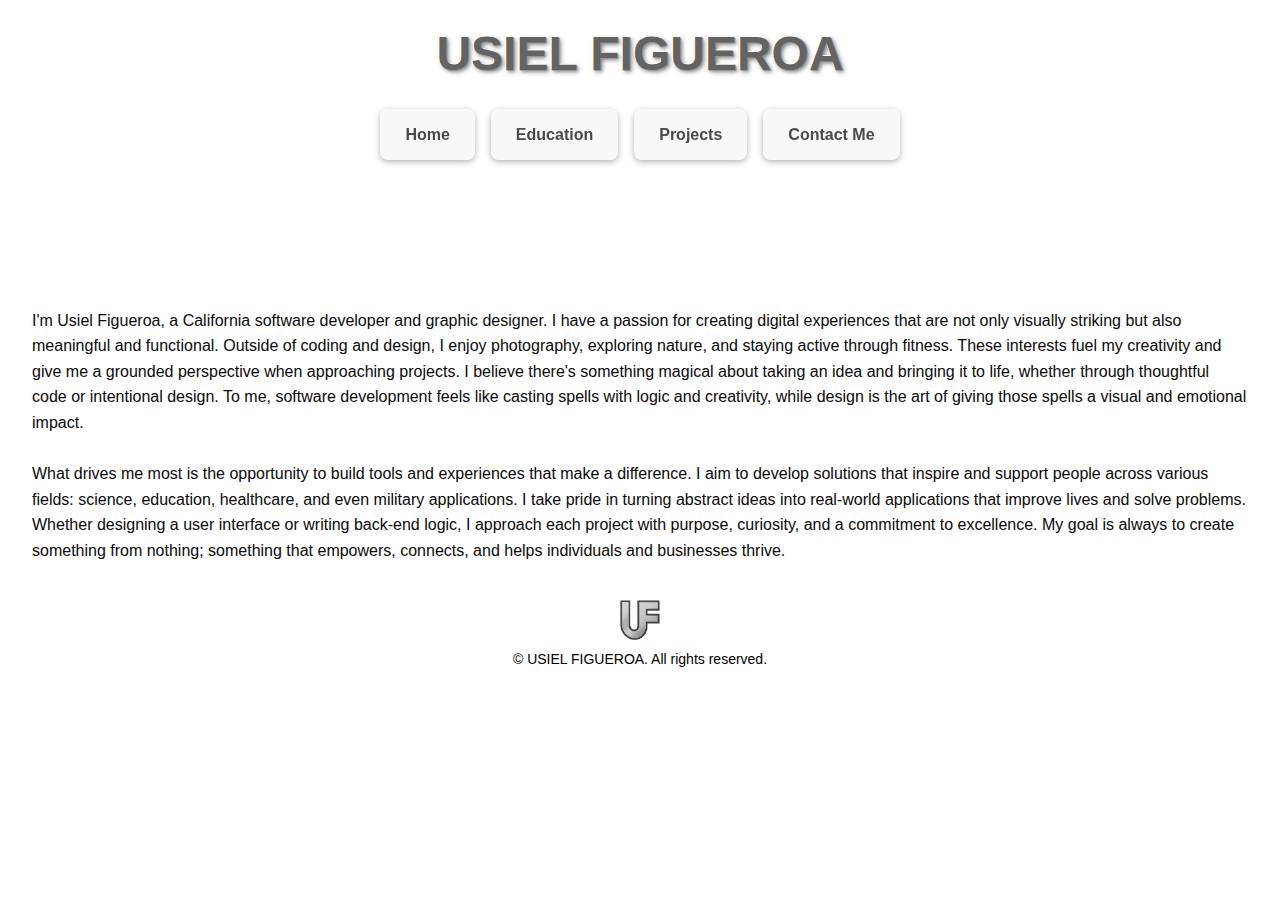
<file: index.html>
<!DOCTYPE html>
<html lang="en">
<head>
  <!-- 
    Title: Usiel Figueroa - index page
    Description: The profile web site allows visitors to contact me: Usiel Figueroa and view my resume and professional profile.
    Author: Usiel Figueroa
    Last Updated: 2025-08-01
  -->

  <!-- Meta & Page Setup -->
    <meta charset="UTF-8" />
  <meta name="viewport" content="width=device-width, initial-scale=1.0" />
  <meta name="description" content="Contact Usiel Figueroa, view his resume, GitHub, and LinkedIn. Software Developer with expertise in Python, Java, HTML/CSS, and more." />
  <meta name="author" content="Usiel Figueroa" />
  <meta name="robots" content="index, follow" />
  <meta property="og:title" content="Usiel Figueroa | Contact" />
  <meta property="og:description" content="Get in touch with Usiel Figueroa or download his resume." />
  <meta property="og:image" content="images/UsielHeadShot.jpg" />
  <meta property="og:type" content="website" />
  <meta property="og:url" content="https://usiel-figueroa.github.io/Usiel-profile-site/index.html" />
  <meta name="viewport" content="width=device-width, initial-scale=1.0" />
  <title>Usiel Figueroa | Software Developer & Designer</title>
  

  <!-- Link to external CSS -->
  <link rel="stylesheet" href="css/styles.css" />
</head>
<body>

  <!-- ===== HEADER ===== -->
  <header>
    <h1>Usiel Figueroa</h1>
  </header>

  <!-- ===== NAVIGATION ===== -->
  <nav>
    <a href="index.html">Home</a>
    <a href="education.html">Education</a>
    <a href="projects.html">Projects</a>
    <a href="contact.html">Contact Me</a>
  </nav>

  <!-- ===== ANIMATED TITLE / SUBTITLE ===== -->
  <div class="subtitle">
    <!-- Left slide: Typewriter animation for "Software Developer" -->
    <span class="left-slide typewriter">
      <span style="--i:0">S</span><span style="--i:1">o</span><span style="--i:2">f</span><span style="--i:3">t</span><span style="--i:4">w</span><span style="--i:5">a</span><span style="--i:6">r</span><span style="--i:7">e</span>
      &nbsp;
      <span style="--i:8">D</span><span style="--i:9">e</span><span style="--i:10">v</span><span style="--i:11">e</span><span style="--i:12">l</span><span style="--i:13">o</span><span style="--i:14">p</span><span style="--i:15">e</span><span style="--i:16">r</span>
    </span>

    <!-- Ampersand separator -->
    <span class="ampersand">&</span>

    <!-- Right slide: Color-cycling animation for "Graphic Designer" -->
    <span class="right-slide color-cycle">
      <span style="--i:0">G</span><span style="--i:1">r</span><span style="--i:2">a</span><span style="--i:3">p</span><span style="--i:4">h</span><span style="--i:5">i</span><span style="--i:6">c</span>
      &nbsp;
      <span style="--i:7">D</span><span style="--i:8">e</span><span style="--i:9">s</span><span style="--i:10">i</span><span style="--i:11">g</span><span style="--i:12">n</span><span style="--i:13">e</span><span style="--i:14">r</span>
    </span>
  </div>

  <!-- ===== MAIN CONTENT ===== -->
  <main>
    <p>I'm Usiel Figueroa, a California software developer and graphic designer. I have a passion for creating digital experiences that are not only visually striking but also meaningful and functional. Outside of coding and design, I enjoy photography, exploring nature, and staying active through fitness. These interests fuel my creativity and give me a grounded perspective when approaching projects. I believe there's something magical about taking an idea and bringing it to life, whether through thoughtful code or intentional design. To me, software development feels like casting spells with logic and creativity, while design is the art of giving those spells a visual and emotional impact.</p>
    <br>
    <p>What drives me most is the opportunity to build tools and experiences that make a difference. I aim to develop solutions that inspire and support people across various fields: science, education, healthcare, and even military applications. I take pride in turning abstract ideas into real-world applications that improve lives and solve problems. Whether designing a user interface or writing back-end logic, I approach each project with purpose, curiosity, and a commitment to excellence. My goal is always to create something from nothing; something that empowers, connects, and helps individuals and businesses thrive.</p>
  </main>

  <!-- ===== TYPEWRITER STOP SCRIPT ===== -->
  <script>
    // Stop animation after 4 seconds (optional cleanup)
    setTimeout(() => {
      document.body.classList.add('anim-stop');
    }, 4000);
  </script>

  <!-- ===== FOOTER ===== -->
  <footer>
    <div class="footer-content">
      <img src="images/UF_Logo1.png" alt="Usiel Figueroa Logo" />
      <p>© USIEL FIGUEROA. All rights reserved.</p>
    </div>
  </footer>

</body>
</html>
</file>
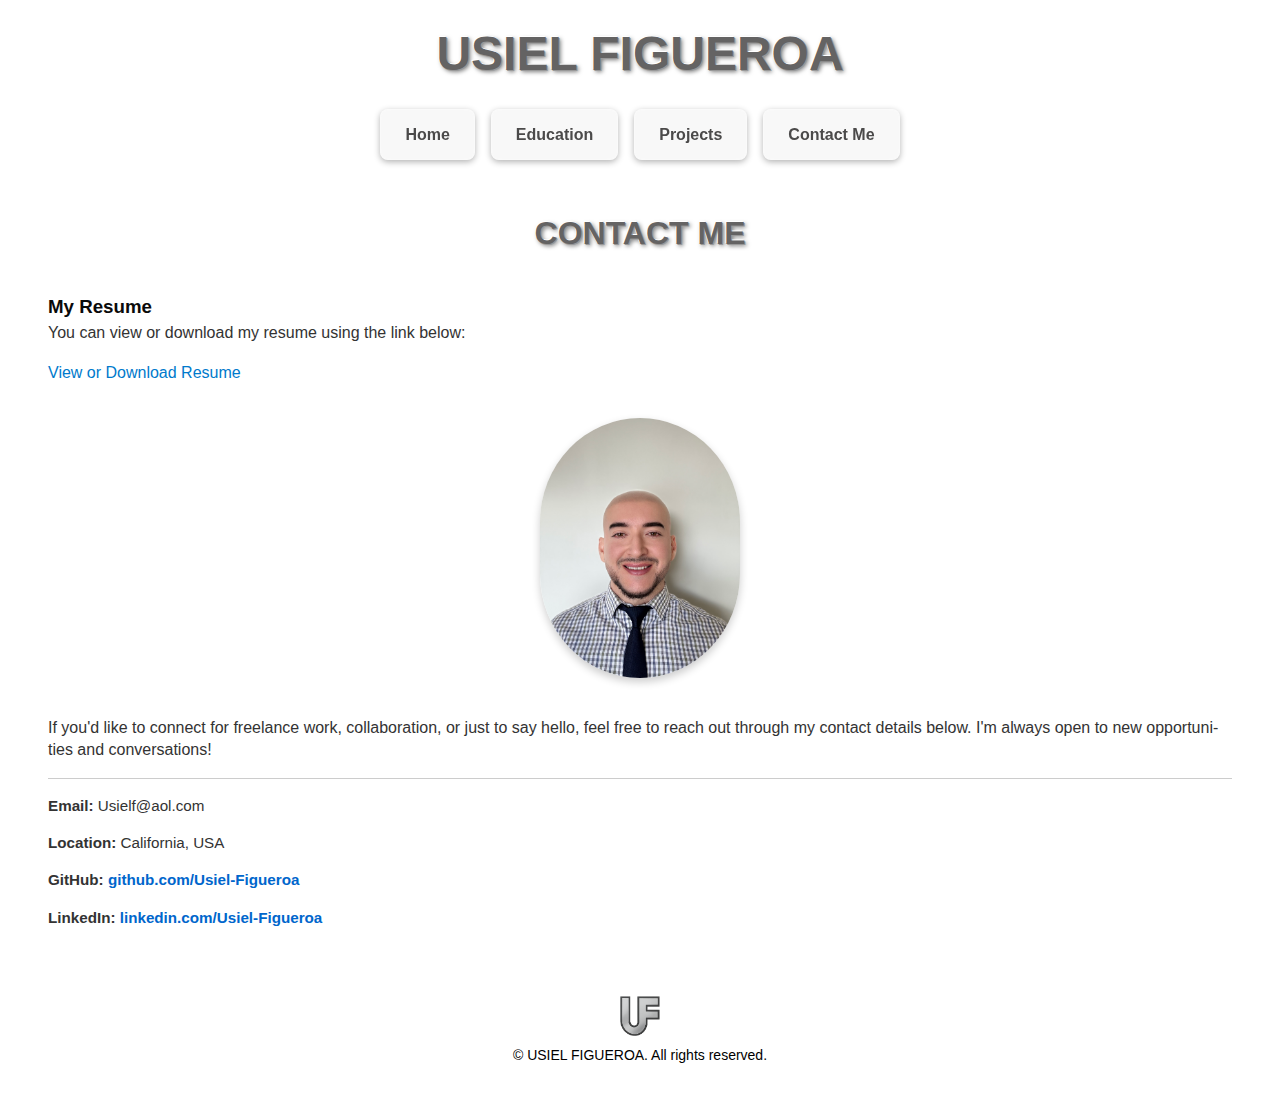
<file: contact.html>
<!DOCTYPE html>
<html lang="en">
<head>
    <!--
    Title: Usiel Figueroa - Contact Page
    Description: Portfolio of academic and professional projects by Usiel Figueroa.
    Author: Usiel Figueroa
    Last Updated: 2025-07-27
  -->
  <!-- Meta Tags for SEO and Accessibility -->
  <meta charset="UTF-8" />
  <meta name="viewport" content="width=device-width, initial-scale=1.0" />
  <meta name="description" content="Contact Usiel Figueroa - Software Developer skilled in Java, Python, DevOps, and Web Development. Based in California. Explore resume and connect.">
  <meta name="author" content="Usiel Figueroa" />
  <meta name="keywords" content="Usiel Figueroa, Software Developer, DevOps, Java, Python, Resume, Contact, GitHub, LinkedIn" />
  <meta name="robots" content="index, follow" />

  <!-- Open Graph Tags for Social Sharing -->
  <meta property="og:title" content="Usiel Figueroa | Contact" />
  <meta property="og:description" content="Connect with Usiel Figueroa for software development opportunities, collaborations, or freelance work." />
  <meta property="og:image" content="images/UsielHeadShot.jpg" />
  <meta property="og:url" content="https://usiel-figueroa.github.io/Usiel-profile-site/contact.html" />
  <meta property="og:type" content="website" />

  <!-- Twitter Card -->
  <meta name="twitter:card" content="summary_large_image" />
  <meta name="twitter:title" content="Usiel Figueroa | Contact" />
  <meta name="twitter:description" content="View Usiel's resume and get in touch for projects or collaboration." />
  <meta name="twitter:image" content="images/UsielHeadShot.jpg" />

  <!-- Page Title -->
  <title>Usiel Figueroa | Contact</title>

  <!-- Stylesheet Link -->
  <link rel="stylesheet" href="css/styles.css" />
</head>

<body>

  <!-- Header Section -->
  <header>
    <h1>Usiel Figueroa</h1>
  </header>

  <!-- Navigation Menu -->
  <nav>
    <a href="index.html">Home</a>
    <a href="education.html">Education</a>
    <a href="projects.html">Projects</a>
    <a href="contact.html" aria-current="page">Contact Me</a>
  </nav>

  <!-- Main Content Area -->
  <main>
    <section class="contact-section">
      <h2>Contact Me</h2>

      <!-- Resume Download -->
      <div class="resume-section">
        <h3>My Resume</h3>
        <p>You can view or download my resume using the link below:</p>
        <ul>
          <li>
            <a href="files/Usiel-Figueroa-Resume.pdf" target="_blank" rel="noopener noreferrer">
              View or Download Resume
            </a>
          </li>
        </ul>
      </div>

      <!-- Oval Portrait Image -->
      <div class="portrait-container">
        <img src="images/UsielHeadShot.jpg" alt="Usiel Figueroa Portrait" class="portrait" />
      </div>

      <!-- Personal Message -->
      <p>
        If you'd like to connect for freelance work, collaboration, or just to say hello, feel free to reach out through my contact details below. I'm always open to new opportunities and conversations!
      </p>

      <!-- Contact Information -->
      <div class="contact-info">
        <p><strong>Email:</strong> Usielf@aol.com</p>
        <p><strong>Location:</strong> California, USA</p>
        <p><strong>GitHub:</strong> <a href="https://github.com/Usiel-Figueroa" target="_blank" rel="noopener noreferrer">github.com/Usiel-Figueroa</a></p>
        <p><strong>LinkedIn:</strong> <a href="https://www.linkedin.com/in/usiel-figueroa-80799b323/" target="_blank" rel="noopener noreferrer">linkedin.com/Usiel-Figueroa</a></p>
      </div>
    </section>
  </main>

  <!-- Footer Section -->
  <footer>
    <div class="footer-content">
      <img src="images/UF_Logo1.png" alt="Usiel Figueroa Logo" />
      <p>© USIEL FIGUEROA. All rights reserved.</p>
    </div>
  </footer>

</body>
</html>
</file>
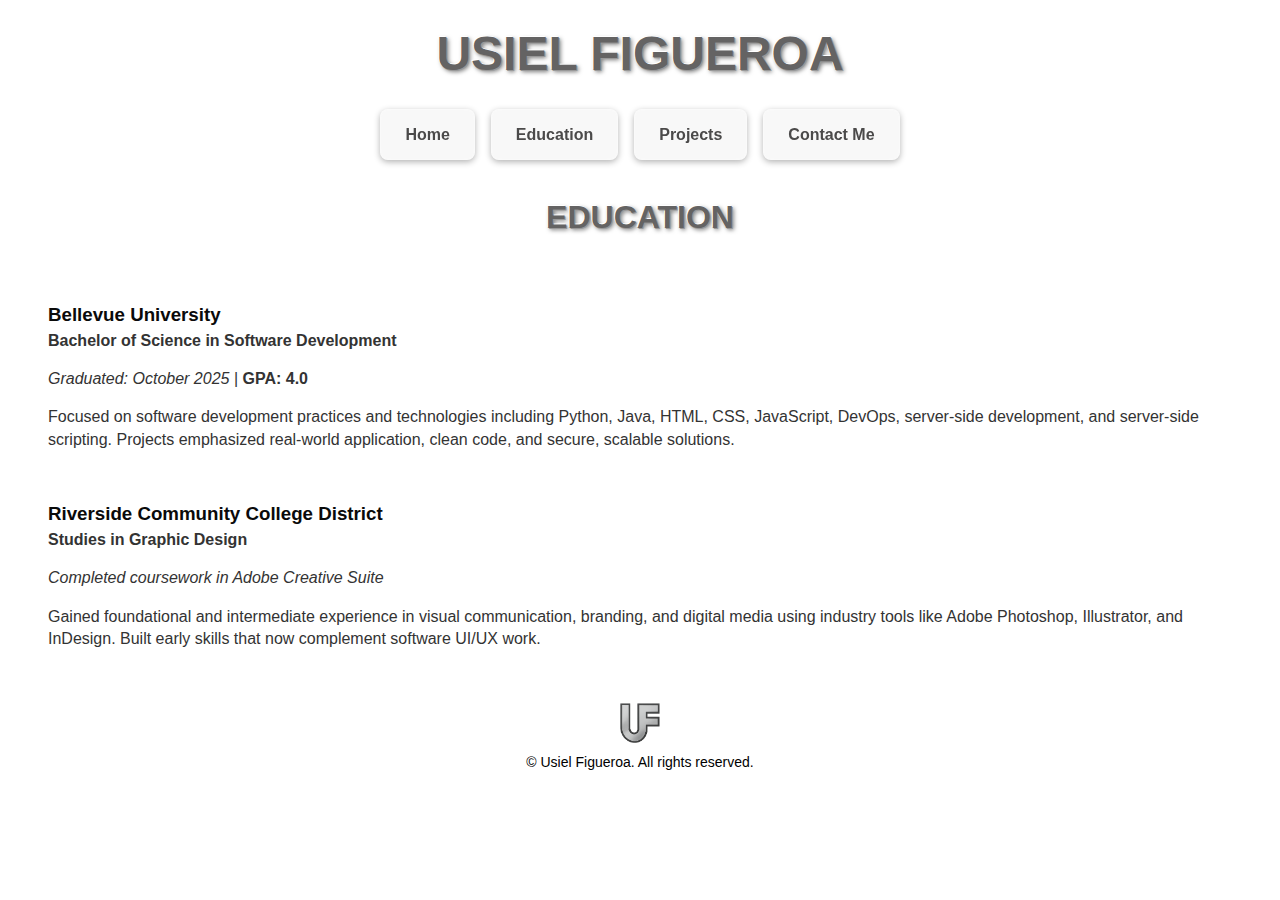
<file: education.html>
<!DOCTYPE html>
<html lang="en">
<head>
  <!--
    Title: Usiel Figueroa - Education Page
    Description: Portfolio of academic and professional projects by Usiel Figueroa.
    Author: Usiel Figueroa
    Last Updated: 2025-07-27
  -->
  <meta charset="UTF-8" />
  <meta name="viewport" content="width=device-width, initial-scale=1.0" />
  
  <!-- SEO Meta Tags -->
  <meta name="description" content="Usiel Figueroa's education background including Software Development at Bellevue University and Graphic Design at Riverside City College.">
  <meta name="keywords" content="Usiel Figueroa, Software Developer, Education, Bellevue University, Graphic Design, Riverside City College, Portfolio">
  <meta name="author" content="Usiel Figueroa" />

  <!-- Open Graph Meta Tags (for sharing on social media) -->
  <meta property="og:title" content="Usiel Figueroa | Education" />
  <meta property="og:description" content="View Usiel Figueroa's academic background and education details." />
  <meta property="og:type" content="website" />
  <meta property="og:image" content="images/UF_Logo1.png" />
  <meta property="og:url" content="https://your-portfolio-site.com/education.html" />

  <!-- Twitter Card Meta -->
  <meta name="twitter:card" content="summary_large_image" />
  <meta name="twitter:title" content="Usiel Figueroa | Education" />
  <meta name="twitter:description" content="Explore Usiel Figueroa's academic background in software development and graphic design." />
  <meta name="twitter:image" content="images/UF_Logo1.png" />

  <title>Usiel Figueroa | Education</title>

  <!-- External Stylesheet -->
  <link rel="stylesheet" href="css/styles.css" />
</head>
<body>

  <!-- Header: Displays name prominently -->
  <header>
    <h1>Usiel Figueroa</h1>
  </header>

  <!-- Navigation: Links to other portfolio pages -->
  <nav>
    <a href="index.html">Home</a>
    <a href="education.html" aria-current="page">Education</a>
    <a href="projects.html">Projects</a>
    <a href="contact.html">Contact Me</a>
  </nav>

  <main>
    <!-- Education Section -->
    <section class="education-section">
      <h2>Education</h2>

      <!-- Bellevue University Entry -->
      <article class="education-item">
        <h3>Bellevue University</h3>
        <p><strong>Bachelor of Science in Software Development</strong></p>
        <p><em>Graduated: October 2025</em> | <strong>GPA: 4.0</strong></p>
        <p>Focused on software development practices and technologies including Python, Java, HTML, CSS, JavaScript, DevOps, server-side development, and server-side scripting. Projects emphasized real-world application, clean code, and secure, scalable solutions.</p>
      </article>

      <!-- RCCD Entry -->
      <article class="education-item">
        <h3>Riverside Community College District</h3>
        <p><strong>Studies in Graphic Design</strong></p>
        <p><em>Completed coursework in Adobe Creative Suite</em></p>
        <p>Gained foundational and intermediate experience in visual communication, branding, and digital media using industry tools like Adobe Photoshop, Illustrator, and InDesign. Built early skills that now complement software UI/UX work.</p>
      </article>
    </section>
  </main>

  <!-- Footer: Logo and copyright -->
  <footer>
    <div class="footer-content">
      <img src="images/UF_Logo1.png" alt="Usiel Figueroa Logo" />
      <p>© Usiel Figueroa. All rights reserved.</p>
    </div>
  </footer>

</body>
</html>
</file>
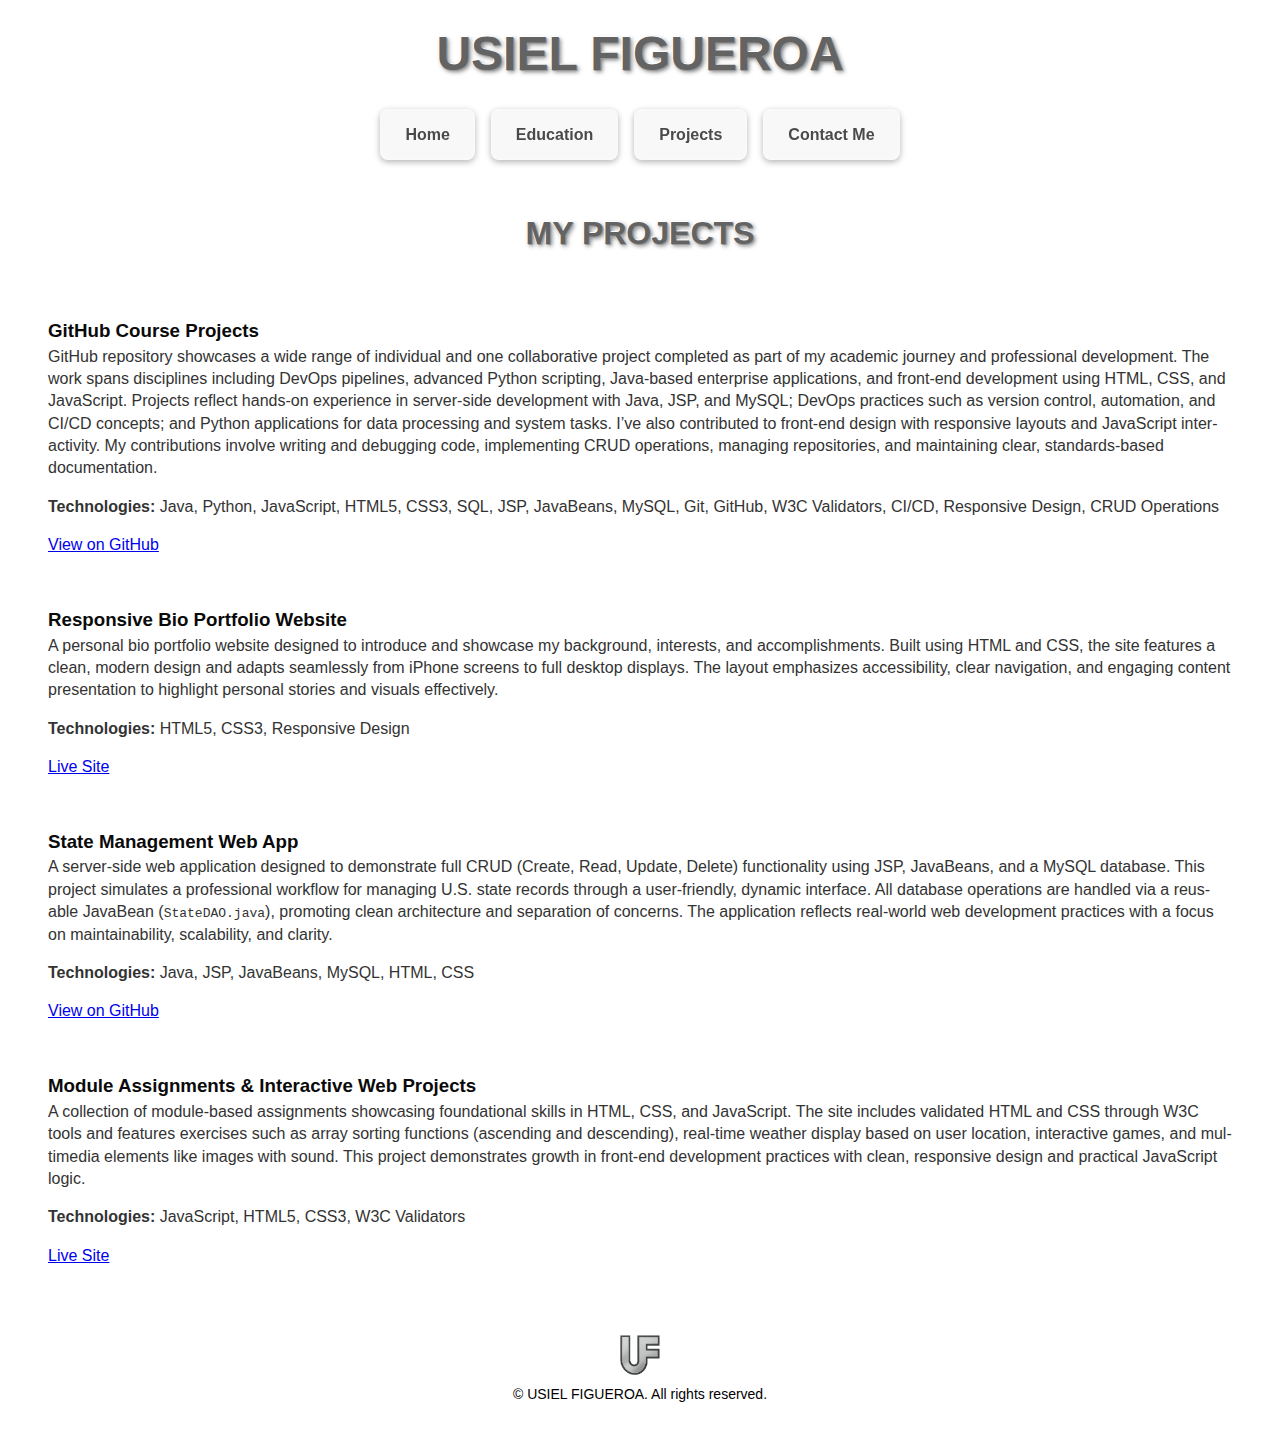
<file: projects.html>
<!DOCTYPE html>
<html lang="en">
<head>
  <!--
    Title: Usiel Figueroa - Projects Page
    Description: Portfolio of academic and professional projects by Usiel Figueroa.
    Author: Usiel Figueroa
    Last Updated: 2025-08-01
  -->

   <!-- Meta & Page Setup -->
  <meta charset="UTF-8" />
  <meta name="viewport" content="width=device-width, initial-scale=1.0" />
  <meta name="description" content="Explore the portfolio projects of Usiel Figueroa, including web apps, server-side development, and design work using Java, Python, HTML/CSS, and more." />
  <meta name="author" content="Usiel Figueroa" />
  <meta name="robots" content="index, follow" />
  <meta property="og:title" content="Usiel Figueroa | Projects" />
  <meta property="og:description" content="A showcase of full-stack, DevOps, and front-end development projects by Usiel Figueroa." />
  <meta property="og:image" content="images/UF_Logo1.png" />
  <meta property="og:type" content="website" />
  <meta property="og:url" content="https://usiel-figueroa.github.io/Usiel-profile-site/projects.html" />
  <meta name="viewport" content="width=device-width, initial-scale=1.0" />
  <title>Usiel Figueroa | Projects</title>
  <link rel="stylesheet" href="css/styles.css" />
</head>
<body>

  <!-- ===== HEADER ===== -->
  <header>
    <h1>Usiel Figueroa</h1>
  </header>

  <!-- ===== NAVIGATION BAR ===== -->
  <nav>
    <a href="index.html">Home</a>
    <a href="education.html">Education</a>
    <a href="projects.html" aria-current="page">Projects</a>
    <a href="contact.html">Contact Me</a>
  </nav>

  <!-- ===== MAIN PROJECTS SECTION ===== -->
  <main>
    <section class="projects-section">
      <h2>My Projects</h2>

      <!-- Project: GitHub Course Projects -->
      <article class="project-item">
        <h3>GitHub Course Projects</h3>
        <p>GitHub repository showcases a wide range of individual and one collaborative project completed as part of my academic journey and professional development. The work spans disciplines including DevOps pipelines, advanced Python scripting, Java-based enterprise applications, and front-end development using HTML, CSS, and JavaScript. Projects reflect hands-on experience in server-side development with Java, JSP, and MySQL; DevOps practices such as version control, automation, and CI/CD concepts; and Python applications for data processing and system tasks. I’ve also contributed to front-end design with responsive layouts and JavaScript interactivity. My contributions involve writing and debugging code, implementing CRUD operations, managing repositories, and maintaining clear, standards-based documentation.</p>
        <p><strong>Technologies:</strong> Java, Python, JavaScript, HTML5, CSS3, SQL, JSP, JavaBeans, MySQL, Git, GitHub, W3C Validators, CI/CD, Responsive Design, CRUD Operations</p>
        <p><a href="https://github.com/Usiel-Figueroa" target="_blank" rel="noopener noreferrer">View on GitHub</a></p>
      </article>

      <!-- Project: Responsive Bio Portfolio -->
      <article class="project-item">
        <h3>Responsive Bio Portfolio Website</h3>
        <p>A personal bio portfolio website designed to introduce and showcase my background, interests, and accomplishments. Built using HTML and CSS, the site features a clean, modern design and adapts seamlessly from iPhone screens to full desktop displays. The layout emphasizes accessibility, clear navigation, and engaging content presentation to highlight personal stories and visuals effectively.</p>
        <p><strong>Technologies:</strong> HTML5, CSS3, Responsive Design</p>
        <p><a href="https://usiel-figueroa.github.io/bioSite/" target="_blank" rel="noopener noreferrer">Live Site</a></p>
      </article>

      <!-- Project: State Management App -->
      <article class="project-item">
        <h3>State Management Web App</h3>
        <p>A server-side web application designed to demonstrate full CRUD (Create, Read, Update, Delete) functionality using JSP, JavaBeans, and a MySQL database. This project simulates a professional workflow for managing U.S. state records through a user-friendly, dynamic interface. All database operations are handled via a reusable JavaBean (<code>StateDAO.java</code>), promoting clean architecture and separation of concerns. The application reflects real-world web development practices with a focus on maintainability, scalability, and clarity.</p>
        <p><strong>Technologies:</strong> Java, JSP, JavaBeans, MySQL, HTML, CSS</p>
        <p><a href="https://github.com/Usiel-Figueroa/csd-430/tree/main/Figueroa_mod_9_csd430" target="_blank" rel="noopener noreferrer">View on GitHub</a></p>
      </article>

      <!-- Project: HTML/CSS/JS Exercises -->
      <article class="project-item">
        <h3>Module Assignments & Interactive Web Projects</h3>
        <p>A collection of module-based assignments showcasing foundational skills in HTML, CSS, and JavaScript. The site includes validated HTML and CSS through W3C tools and features exercises such as array sorting functions (ascending and descending), real-time weather display based on user location, interactive games, and multimedia elements like images with sound. This project demonstrates growth in front-end development practices with clean, responsive design and practical JavaScript logic.</p>
        <p><strong>Technologies:</strong> JavaScript, HTML5, CSS3, W3C Validators</p>
        <p><a href="https://usiel-figueroa.github.io/csd-340/" target="_blank" rel="noopener noreferrer">Live Site</a></p>
      </article>

    </section>
  </main>

  <!-- ===== FOOTER ===== -->
  <footer>
    <div class="footer-content">
      <img src="images/UF_Logo1.png" alt="Usiel Figueroa Logo" />
      <p>© USIEL FIGUEROA. All rights reserved.</p>
    </div>
  </footer>

</body>
</html>
</file>
<file: css/styles.css>
/* Author: Usiel Figueroa
   Last Updated: 2025-08-01 */

/* Reset & Global Layout */
* {
  box-sizing: border-box;
  margin: 0;
  padding: 0;
}

body {
  font-family: 'Segoe UI', Tahoma, Geneva, Verdana, sans-serif;
  background: linear-gradient(to bottom right, #ffffff, #ffffff);
  color: #0a0a0a;
  line-height: 1.6;
  padding: 1rem;
  max-width: 100%;
  overflow-x: hidden;
}

/* Header */
header {
  text-align: center;
  margin-bottom: 1rem;
  max-width: 100%;
}

/* Navigation Styles */
nav {
  display: flex;
  justify-content: center;
  gap: 1rem;
  margin-bottom: 1rem;
  flex-wrap: wrap;
  max-width: 100%;
}

nav a {
  text-decoration: none;
  color: #4b4a4a;
  background: rgba(220, 220, 220, 0.2);
  border: 1px solid rgba(255, 255, 255, 0.3);
  padding: 0.75rem 1.5rem;
  border-radius: 8px;
  transition: all 0.3s ease;
  backdrop-filter: blur(8px);
  font-weight: 600;
  box-shadow:
    inset 0 0 5px rgba(255, 255, 255, 0.1),
    0 2px 6px rgba(0, 0, 0, 0.3);
}

nav a:hover {
  background: rgba(255, 255, 255, 0.3);
  box-shadow:
    0 0 10px rgba(255, 255, 255, 0.4),
    0 2px 6px rgba(0, 0, 0, 0.4);
  color: #111;
}

/* Subtitle Animations */
.subtitle {
  display: flex;
  justify-content: center;
  align-items: center;
  gap: 0.5rem;
  font-size: 1.5rem;
  margin-bottom: 2rem;
  overflow: hidden;
  flex-wrap: wrap;
  text-align: center;
  padding: 1rem;
  font-size: clamp(1rem, 4vw, 2rem);
}

.left-slide, .right-slide {
  opacity: 0;
  transform: translateX(0);
  animation-fill-mode: forwards;
  white-space: normal !important;
  display: inline; /* ensure natural wrapping */
}

.left-slide {
  animation: slideLeft 1s ease-out forwards;
}

.right-slide {
  animation: slideRight 1s ease-out forwards, colorShift 3s ease-in-out forwards;
  animation-delay: 0.3s;
}

.ampersand {
  font-size: 1.5rem;
  font-weight: bold;
  margin: 0 0.5rem;
  animation: fadeIn 1.2s ease-out forwards;
  opacity: 0;
}

/* Keyframe Animations */
@keyframes fadeIn {
  from {
    opacity: 0;
    transform: scale(0.8);
  }
  to {
    opacity: 1;
    transform: scale(1);
  }
}

@keyframes colorShift {
  0% { color: #00ffff; }
  33% { color: #ff00ff; }
  66% { color: #ffff00; }
  100% { color: #f2f2f2; }
}

.color-cycle span {
  animation: colorCycle 4s ease-in-out infinite;
  animation-delay: calc(var(--i) * 0.2s);
  display: inline-block;
  font-weight: bold;
}

@keyframes colorCycle {
  0% { color: #00ffff; }
  33% { color: #ff00ff; }
  66% { color: #ffff00; }
  100% { color: #00ffff; }
}

body.anim-stop .color-cycle span {
  animation: none;
  color: rgb(66, 64, 64) !important;
}

@keyframes slideLeft {
  from {
    transform: translateX(-200px);
    opacity: 0;
  }
  to {
    transform: translateX(0);
    opacity: 1;
  }
}

@keyframes slideRight {
  from {
    transform: translateX(200px);
    opacity: 0;
  }
  to {
    transform: translateX(0);
    opacity: 1;
  }
}

/* Main Content */
main {
  max-width: 800px;
  margin: auto;
  padding: 1rem;
  background-color: rgba(255, 255, 255, 0.05);
  border-radius: 12px;
  max-width: 100%;
  padding-left: 1rem;
  padding-right: 1rem;
}

/* Headings */
h1 {
  color: rgb(100, 99, 99);
  text-transform: uppercase;
  font-weight: bold;
  font-size: 48px;
  text-align: center;
  text-shadow:
    1px 1px 0 #999,
    -1px -1px 0 #fff,
    2px 2px 4px rgba(0, 0, 0, 0.5);
  max-width: 100%;
}

h2 {
  font-size: 2rem;
  font-weight: bold;
  color: rgb(100, 99, 99);
  margin-bottom: 1.5rem;
  text-align: center;
  text-transform: uppercase;
  text-shadow:
    1px 1px 0 #999,
    -1px -1px 0 #fff,
    2px 2px 4px rgba(0, 0, 0, 0.5);
}

/* Paragraphs and Text Blocks */
.education-item p,
.project-item p,
.contact-section p {
  color: #333;
  margin-bottom: 1rem;
  line-height: 1.4;
  text-align: left;  /* Avoid justify to reduce gaps on small screens */
  white-space: normal !important;
  word-wrap: break-word;
  overflow-wrap: break-word;
  hyphens: auto;
}

/* Responsive Media Queries */
@media (max-width: 600px) {
  nav a {
    padding: 0.5rem 1rem;
    font-size: 0.9rem;
  }

  h1 {
    font-size: 2rem;
  }

  .subtitle {
    font-size: clamp(1rem, 2.5vw, 2rem);
    flex-direction: column;
    align-items: center;
    gap: 0.5rem;
    padding: 1rem;
  }

  .education-item p,
  .project-item p,
  .contact-section p {
    text-align: left; /* Override justify */
  }
}

/* Footer */
footer {
  text-align: center;
  padding: 20px 0;
}

.footer-content {
  display: flex;
  flex-direction: column;
  align-items: center;
  gap: 8px;
}

.footer-content img {
  width: 40px;
  height: 40px;
}

.footer-content p {
  font-size: 14px;
  margin: 0;
  color: black;
}

/* Typewriter Effect */
.typewriter span {
  opacity: 0;
  display: inline-block;
  animation: type-in 0.5s forwards;
  animation-delay: calc(var(--i) * 0.1s);
}

@keyframes type-in {
  to {
    opacity: 1;
    transform: translateX(0);
  }
}

.left-slide.typewriter span {
  transform: translateX(-10px);
}

/* Education Section */
.education-section {
  display: flex;
  flex-direction: column;
  gap: 2rem;
  max-width: 100%;
  padding: 0 1rem;
}

/* Projects Section */
.projects-section {
  display: flex;
  flex-direction: column;
  gap: 2rem;
  max-width: 800px;
  margin: auto;
  padding: 1rem;
  background-color: rgba(255, 255, 255, 0.05);
  border-radius: 12px;
  max-width: 100%;
  padding-left: 1rem;
  padding-right: 1rem;
}

/* Contact Section */
.contact-section {
  max-width: 800px;
  margin: auto;
  padding: 1rem;
  background-color: rgba(255, 255, 255, 0.05);
  border-radius: 12px;
  max-width: 100%;
  padding-left: 1rem;
  padding-right: 1rem;
}

/* Contact Info Links */
.contact-info {
  border-top: 1px solid #ccc;
  padding-top: 1rem;
  color: #333;
  font-size: 0.95rem;
}

.contact-info a {
  color: #0066cc;
  text-decoration: none;
  font-weight: 600;
}

.contact-info a:hover {
  text-decoration: underline;
}

/* Resume Section */
.resume-section {
  margin-top: 2rem;
}

.resume-section ul {
  list-style: none;
  padding-left: 0;
}

.resume-section li {
  margin-bottom: 0.5rem;
}

.resume-section a {
  color: #007acc;
  text-decoration: none;
}

.resume-section a:hover {
  text-decoration: underline;
}

/* Oval Portrait Image */
.portrait-container {
  text-align: center;
  margin: 2rem 0;
}

.portrait {
  width: 200px;
  height: 260px;
  object-fit: cover;
  border-radius: 50% / 40%;
  box-shadow: 0 4px 8px rgba(0, 0, 0, 0.2);
}
</file>
